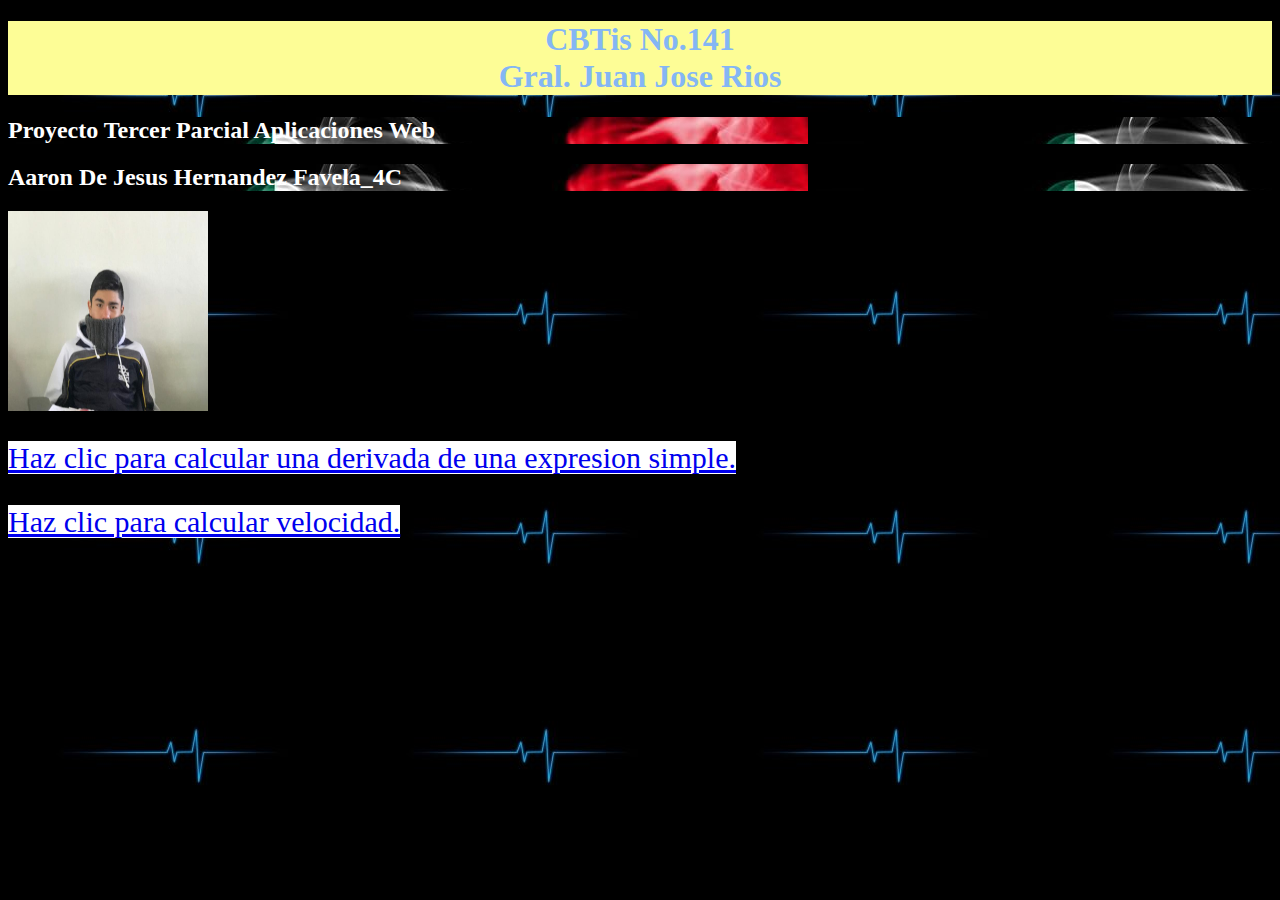
<file: index.html>
<!DOCTYPE html>
<html lang="es">
<head>
	<meta charset="utf-8">
	<title>PROYECTO UNIDAD 3</title>
	 <link href="proyectounidad3.css" rel="stylesheet" type="text/css">
</head>
<body>
<center>
<h1>CBTis No.141 <br>
Gral. Juan Jose Rios</h1>	
</center>
<h2>Proyecto Tercer Parcial Aplicaciones Web</h2>
<h2>Aaron De Jesus Hernandez Favela_4C </h2>
<th> <IMG SRC="aaron.png" ALT="cargando..." WIDTH="200px" HEIGHT="200px" align="middle"></th>

<p><a href="derivada.html" >Haz clic para calcular una derivada de una expresion simple. </a></p>
<p><a href="kilometros.html" >Haz clic para calcular velocidad. </a></p>

<script type= "text/javascript" src="index.js"> </script>

</body>
</html>
</file>
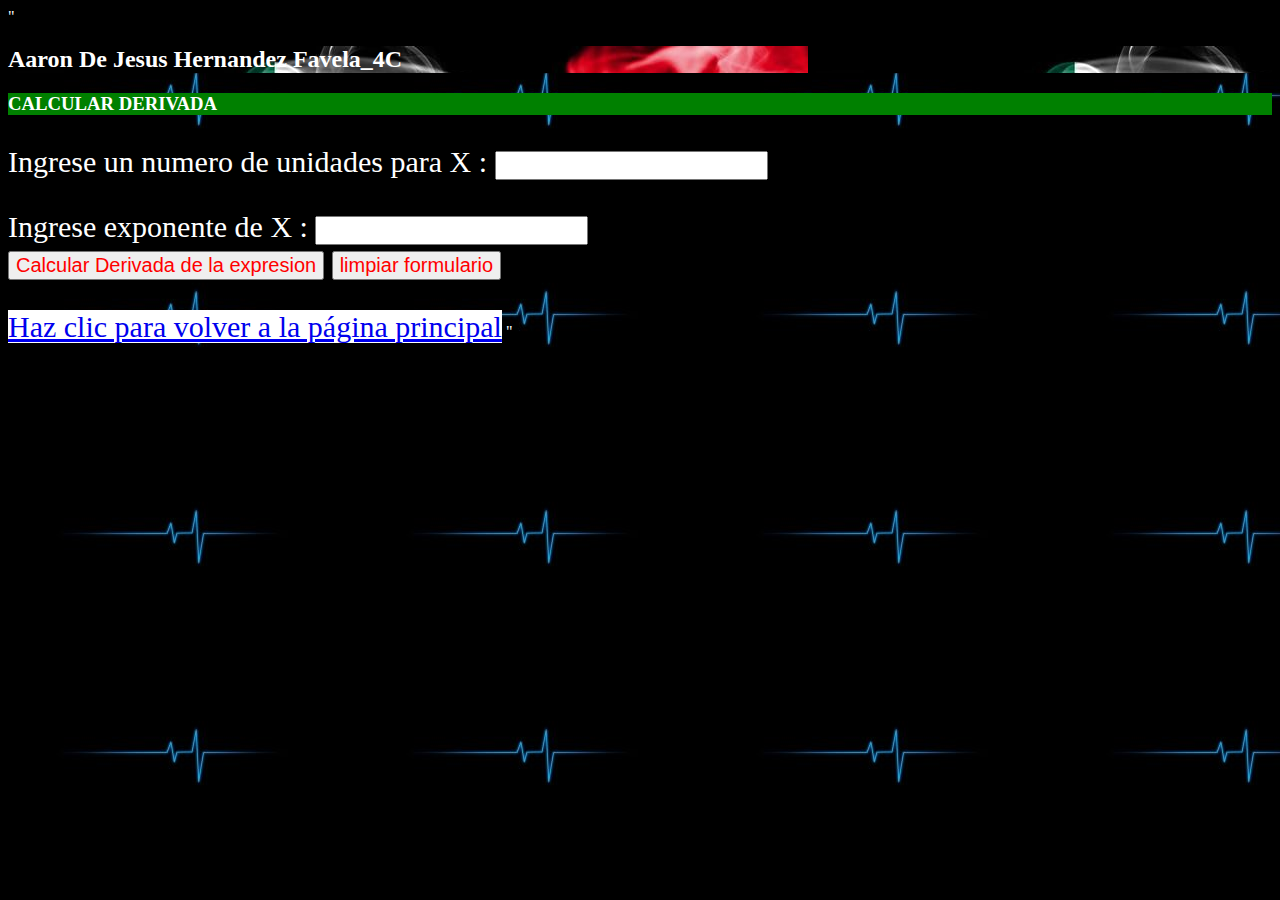
<file: derivada.html>
<!DOCTYPE html>
<html lang="es">
<head>
	<meta charset="utf-8">
	<title>Funciones y formularios de Javascript</title>
	 <link href="proyectounidad3.css" rel="stylesheet" type="text/css">"
</head>
<body>
<h2>Aaron De Jesus Hernandez Favela_4C</h2>
<h3>CALCULAR DERIVADA</h3>
<form id="eliminar" action="">
	<p>Ingrese un numero de unidades para X : <input type="text" id ="num"><br>
	<p>Ingrese exponente de X : <input type="text" id ="ex"><br>

    <input type="button" value ="Calcular Derivada de la expresion" onclick="alert (derivada());">
 
	<input type="button" value ="limpiar formulario" onclick="limpFormulario()">

</form>
<a href="index.html">Haz clic para volver a la página principal</a>
<script type= "text/javascript" src="index.js"> </script> "

</body>
</html>
</file>
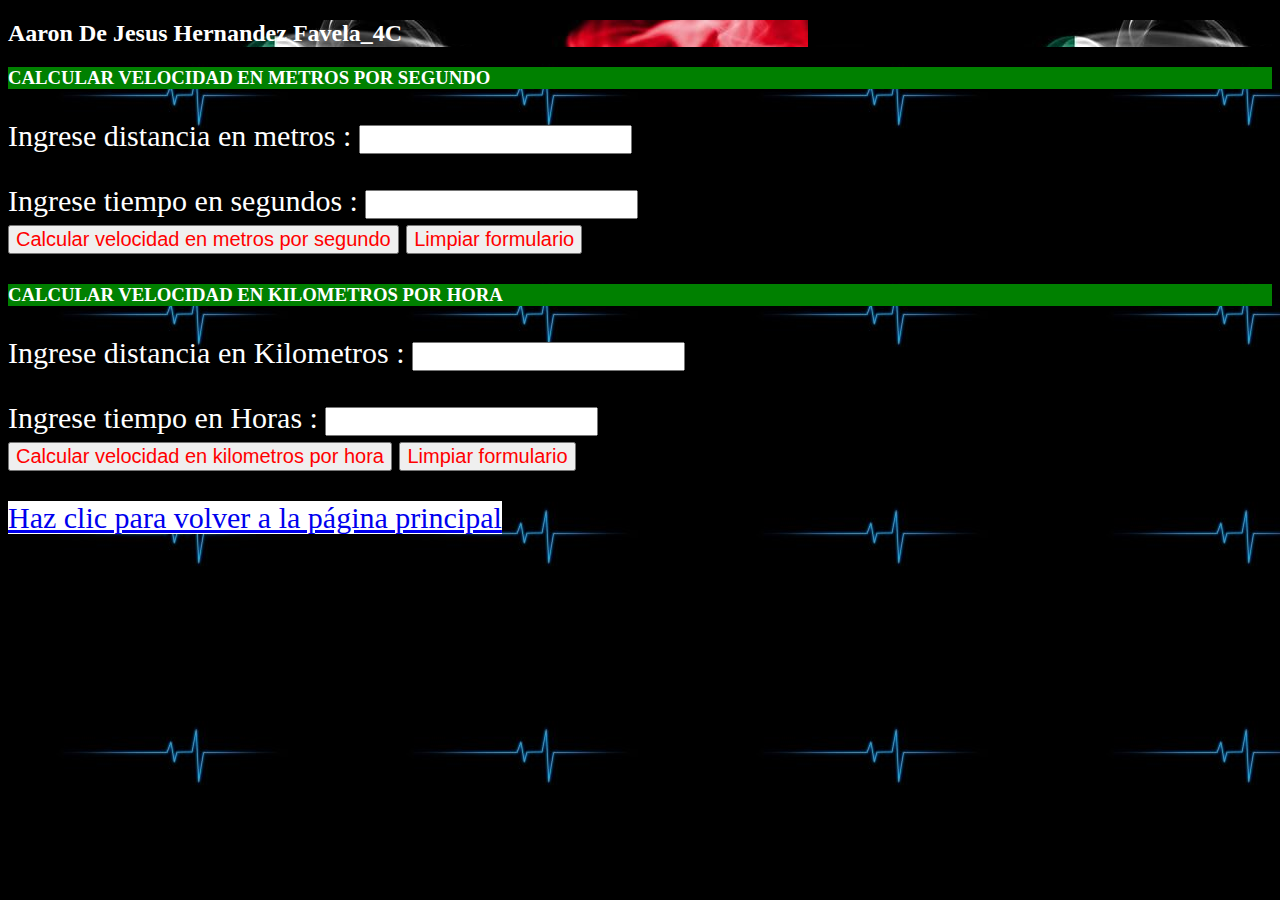
<file: kilometros.html>
<!DOCTYPE html>
<html lang="es">
<head>
	<meta charset="utf-8">
	<title>Funciones y formularios de Javascript</title>
	 <link href="proyectounidad3.css" rel="stylesheet" type="text/css">
</head>
<body>
<h2>Aaron De Jesus Hernandez Favela_4C</h2>

<h3>CALCULAR VELOCIDAD EN METROS POR SEGUNDO</h3>

<form id="miForm" action="">
	<p>Ingrese distancia en metros : <input type="text" id ="m"><br>
	<p>Ingrese tiempo en segundos : <input type="text" id ="s"><br>

<input type="button" value ="Calcular velocidad en metros por segundo" onclick="alert (velocidad());">

<input type="button" value ="Limpiar formulario" onclick="limpiarFormulario()">

</form>

<h3>CALCULAR VELOCIDAD EN KILOMETROS POR HORA</h3>

<form id="borrar" action="">
	<p>Ingrese distancia en Kilometros : <input type="text" id ="km"><br>
	<p>Ingrese tiempo en Horas : <input type="text" id ="h"><br>

<input type="button" value ="Calcular velocidad en kilometros por hora" onclick="alert (velocidadkm());">

<input type="button" value ="Limpiar formulario" onclick="limpiaFormulario()">

</form>


<a href="index.html">Haz clic para volver a la página principal</a>
<script type= "text/javascript" src="index.js"> </script> 

</body>
</html>
</file>
<file: proyectounidad3.css>
body{
	background:url(fond.jpg);
	color:white;
}
h2{
	background:url(fondoletras.jpg);
	color:white;
}
a{
	background-color: white ; 
	font-size:30px;
}
p{
	font-size:30px; 
}
input{
	color:red;
	font-size:20px; 
}
h3{
	background-color: green;
	font-family: arial black;
	color: white;
}

h1{
	background-color: #fdfd96;
	color:#84B6F4;
}
</file>
